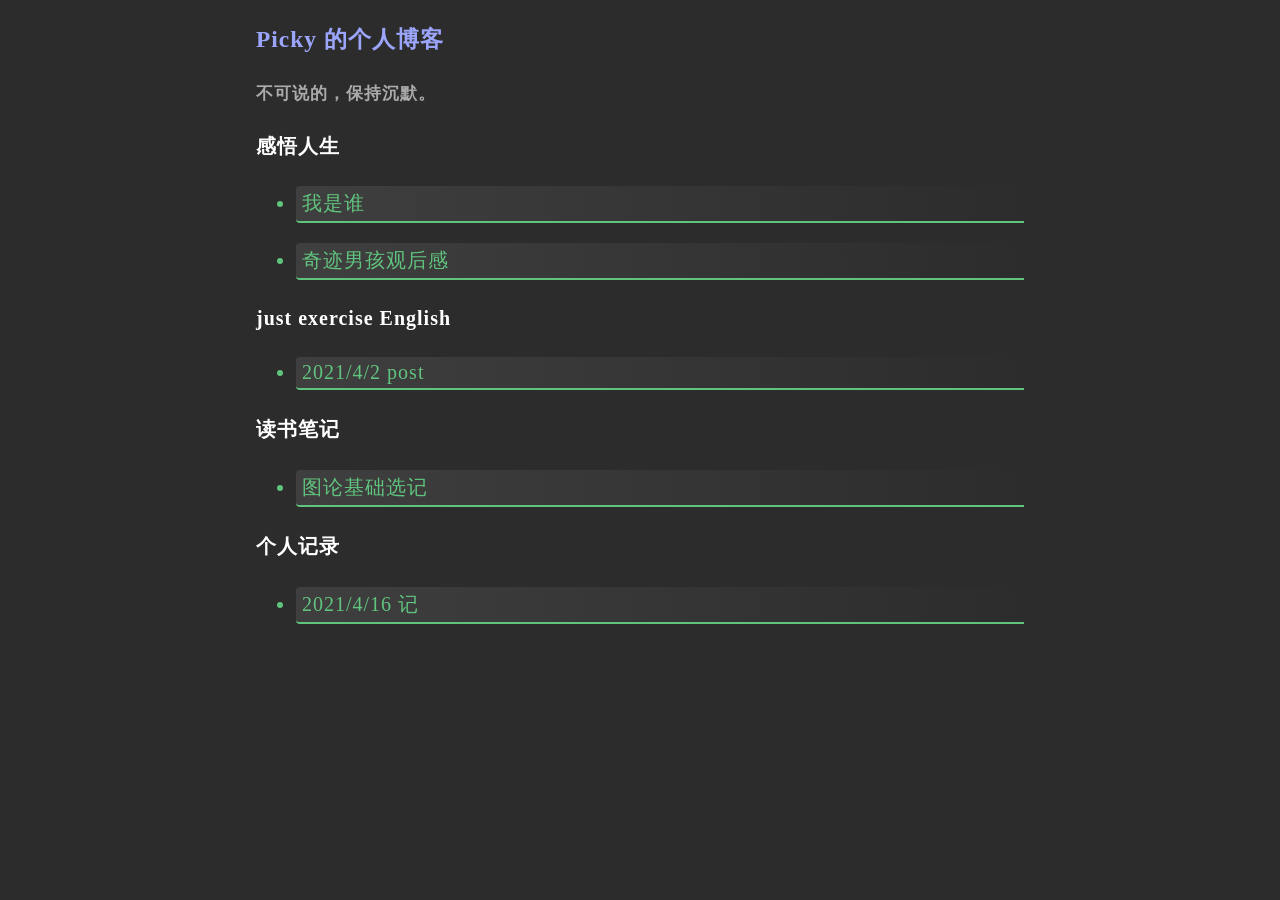
<file: index.html>
<!DOCTYPE html>
<html>
<head>
    <meta charset="UTF-8">
    <meta http-equiv="X-UA-Compatible" content="IE=edge">
    <meta name="viewport" content="width=device-width, initial-scale=1.0">
    <link rel="stylesheet" href="./style.css">
    <link rel="icon" href="./read/resources/Logo_Picky.jpg" />
    <title>Picky's blog</title>
</head>
<body>
    <h3> Picky 的个人博客 </h3>
    <h5> 不可说的，保持沉默。 </h5>

    <!--thinking-->
    <h4>感悟人生</h4>
    
    <!--who i am-->
    <ul>
        <a href="./read/reader.html?index=thinking&file=who_i_am"><li>我是谁</li></a>
    </ul>
    
    <!--thinking after Wonder-->
    <ul>
        <a href="./read/reader.html?index=movie_feeling&file=Wonder"><li>奇迹男孩观后感</li></a>
    </ul>

    <!--english-->
    <h4>just exercise English</h4>
    <ul>
        <a href="./read/reader.html?index=english&file=2021_4_2"><li>2021/4/2 post</li></a>
    </ul>

    <!--book notes-->
    <h4>读书笔记</h4>
    <ul>
        <a href="./read/reader.html?index=notes&file=graph_theory_0/article"><li>图论基础选记</li></a>
    </ul>

    <!--weekly_record-->
    <h4>个人记录</h4>
    <ul>
        <a href="./read/reader.html?index=weekly_record&file=2021_4_16"><li>2021/4/16 记</li></a>
    </ul>


    <script src="./script.js"></script>
</body>
</html>
</file>
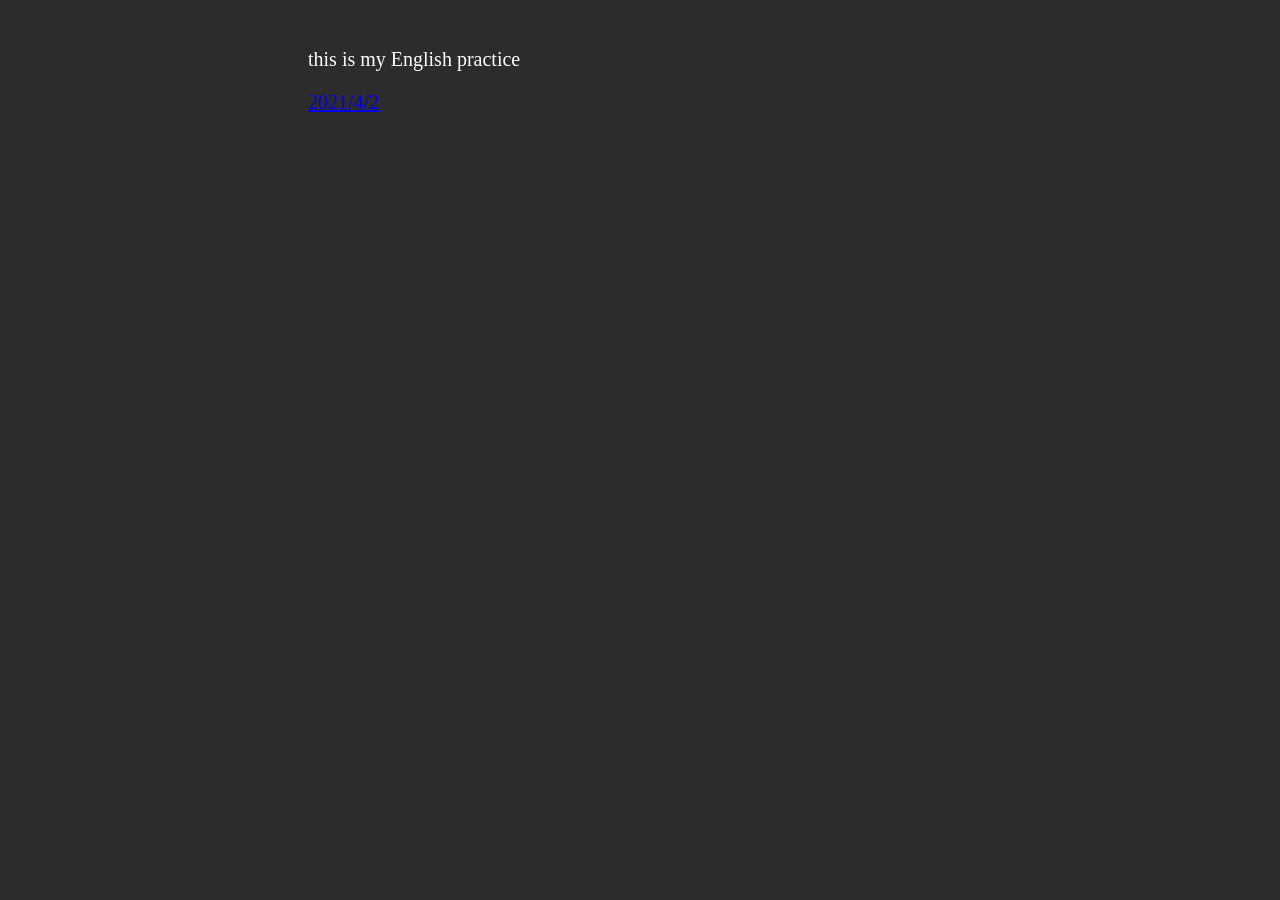
<file: English/index.html>
<!DOCTYPE html>
<html>
<head>
    <style type="text/css">
        
        body {  background-color: rgba(0, 0, 0, 0.829);
                position:absolute; 
                left: 300px; 
                right: 300px;  
                top: 20px;color:white;
                font-size:20px   
        } 
    </style>
<meta charset="utf-8">
<title>English page</title>
</head>
<body>

    <p>this is my English practice</p>
    <a href="2021_4_2">2021/4/2</a>

</body>
</html>
</file>
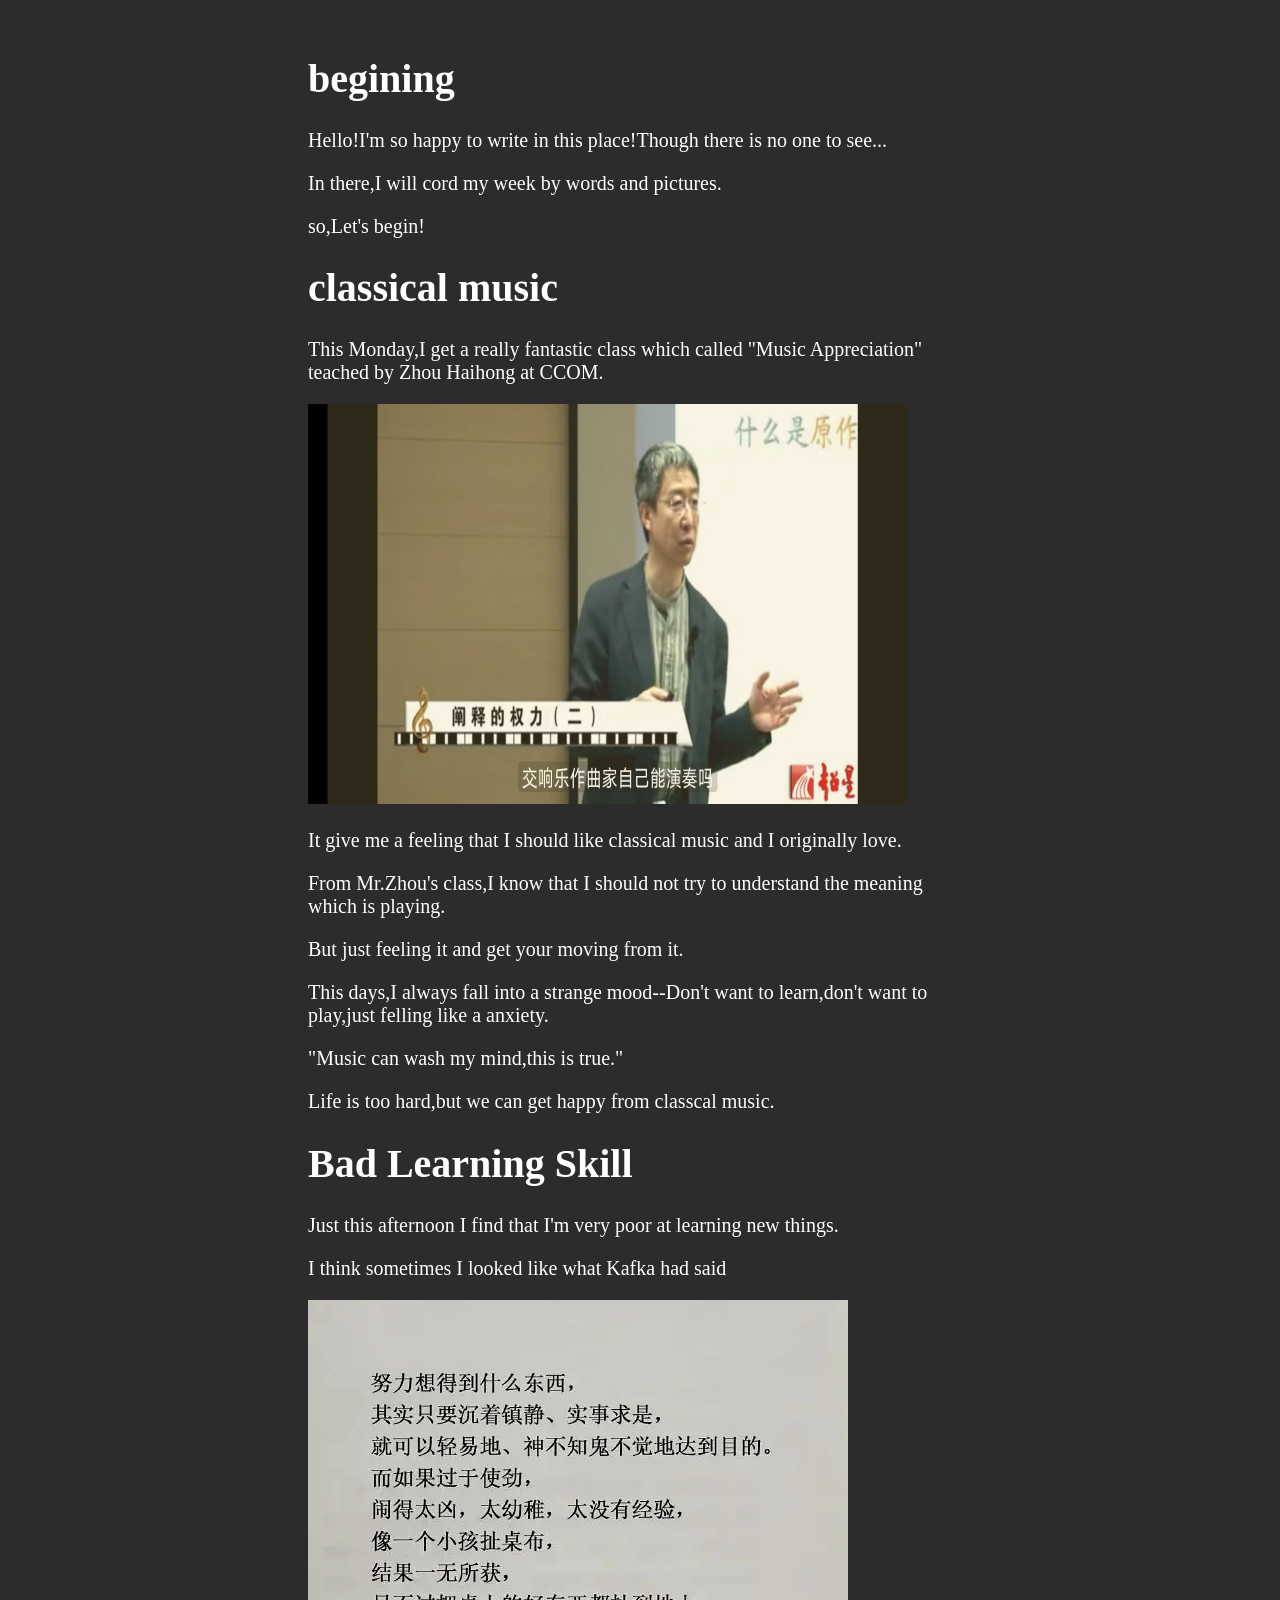
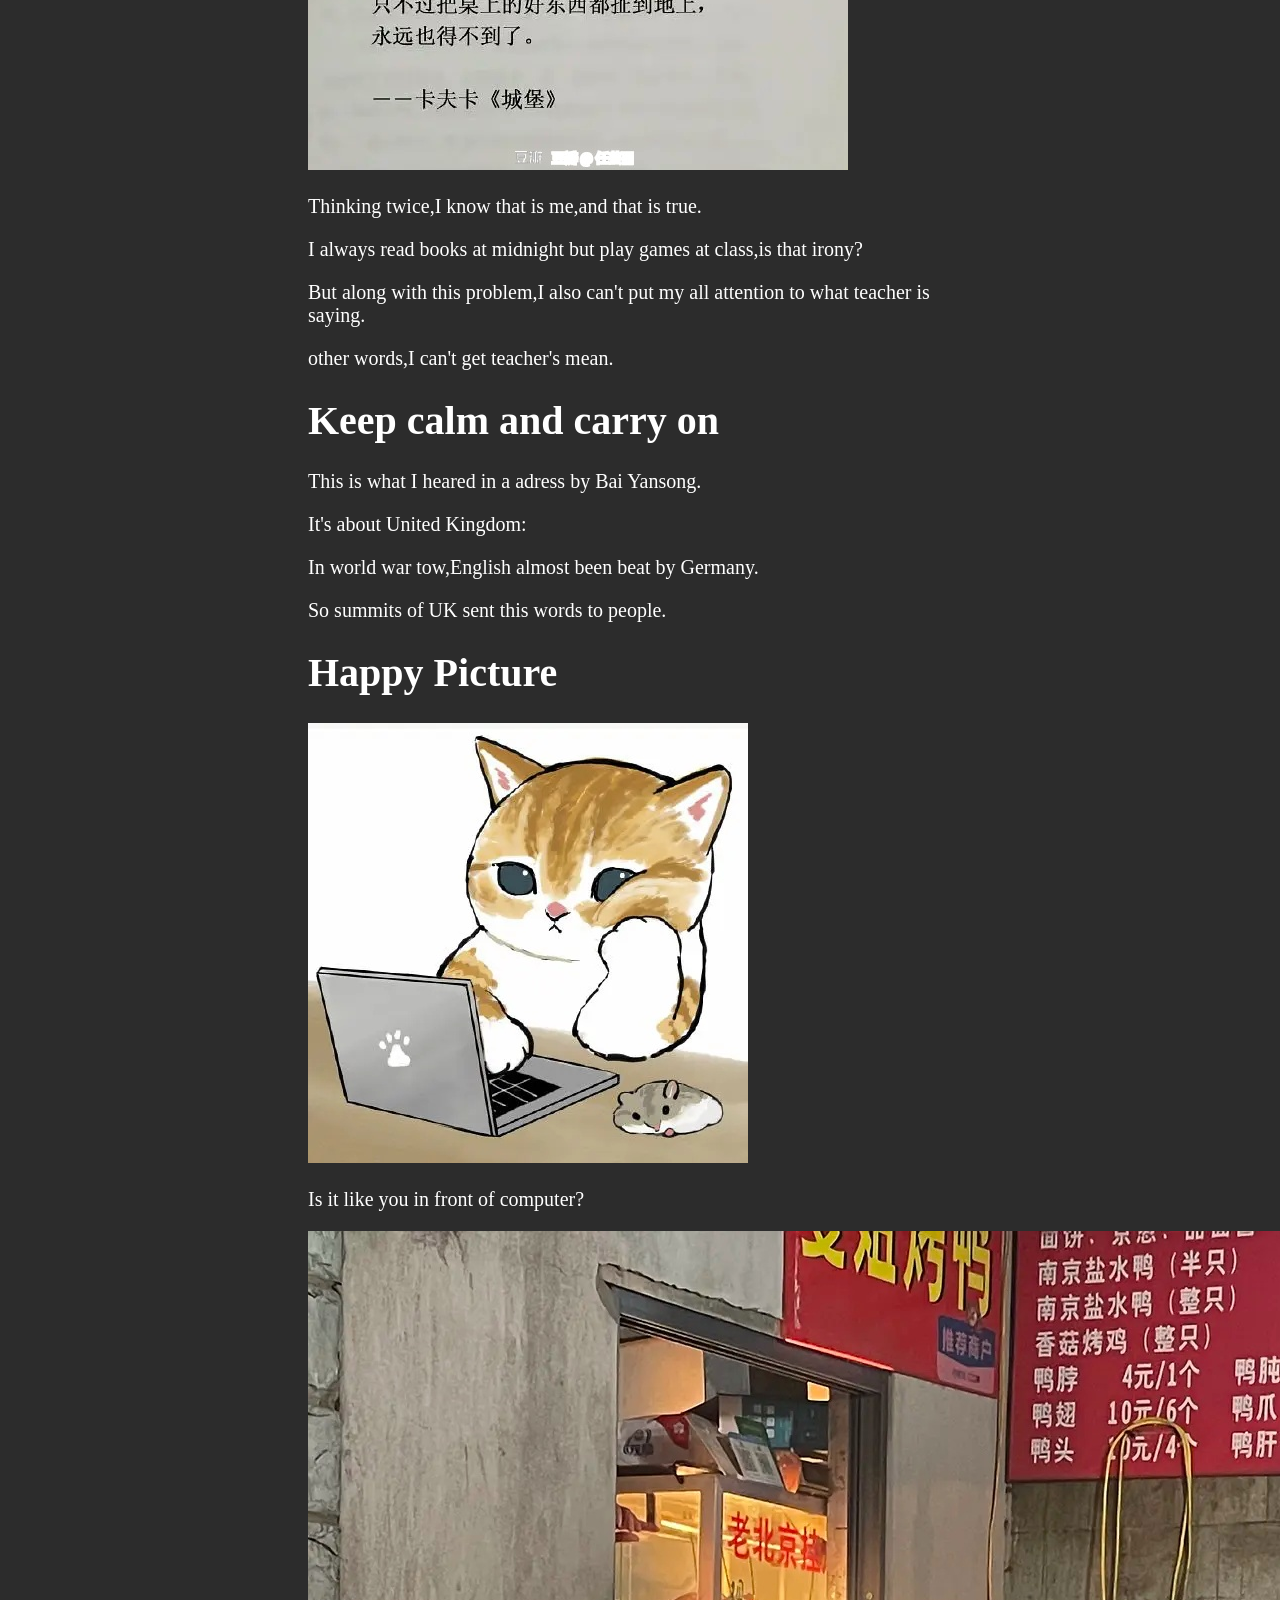
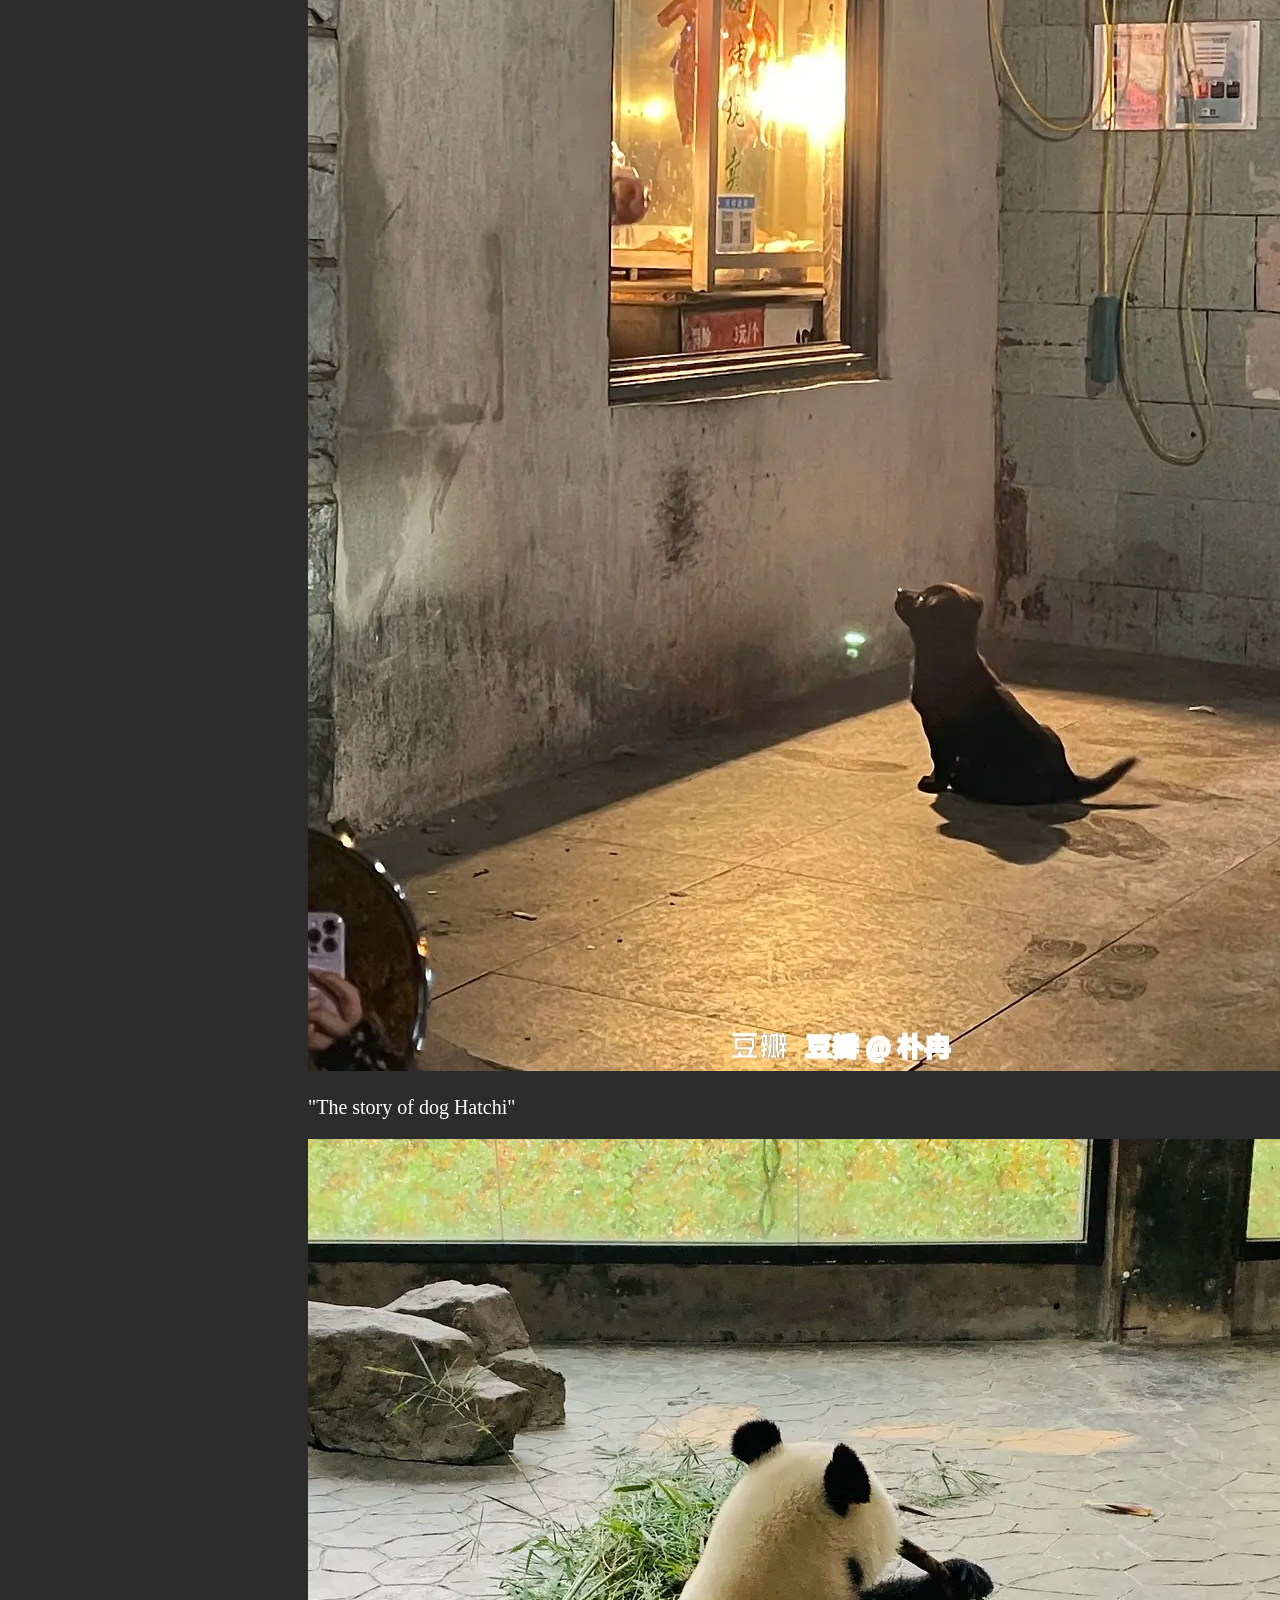
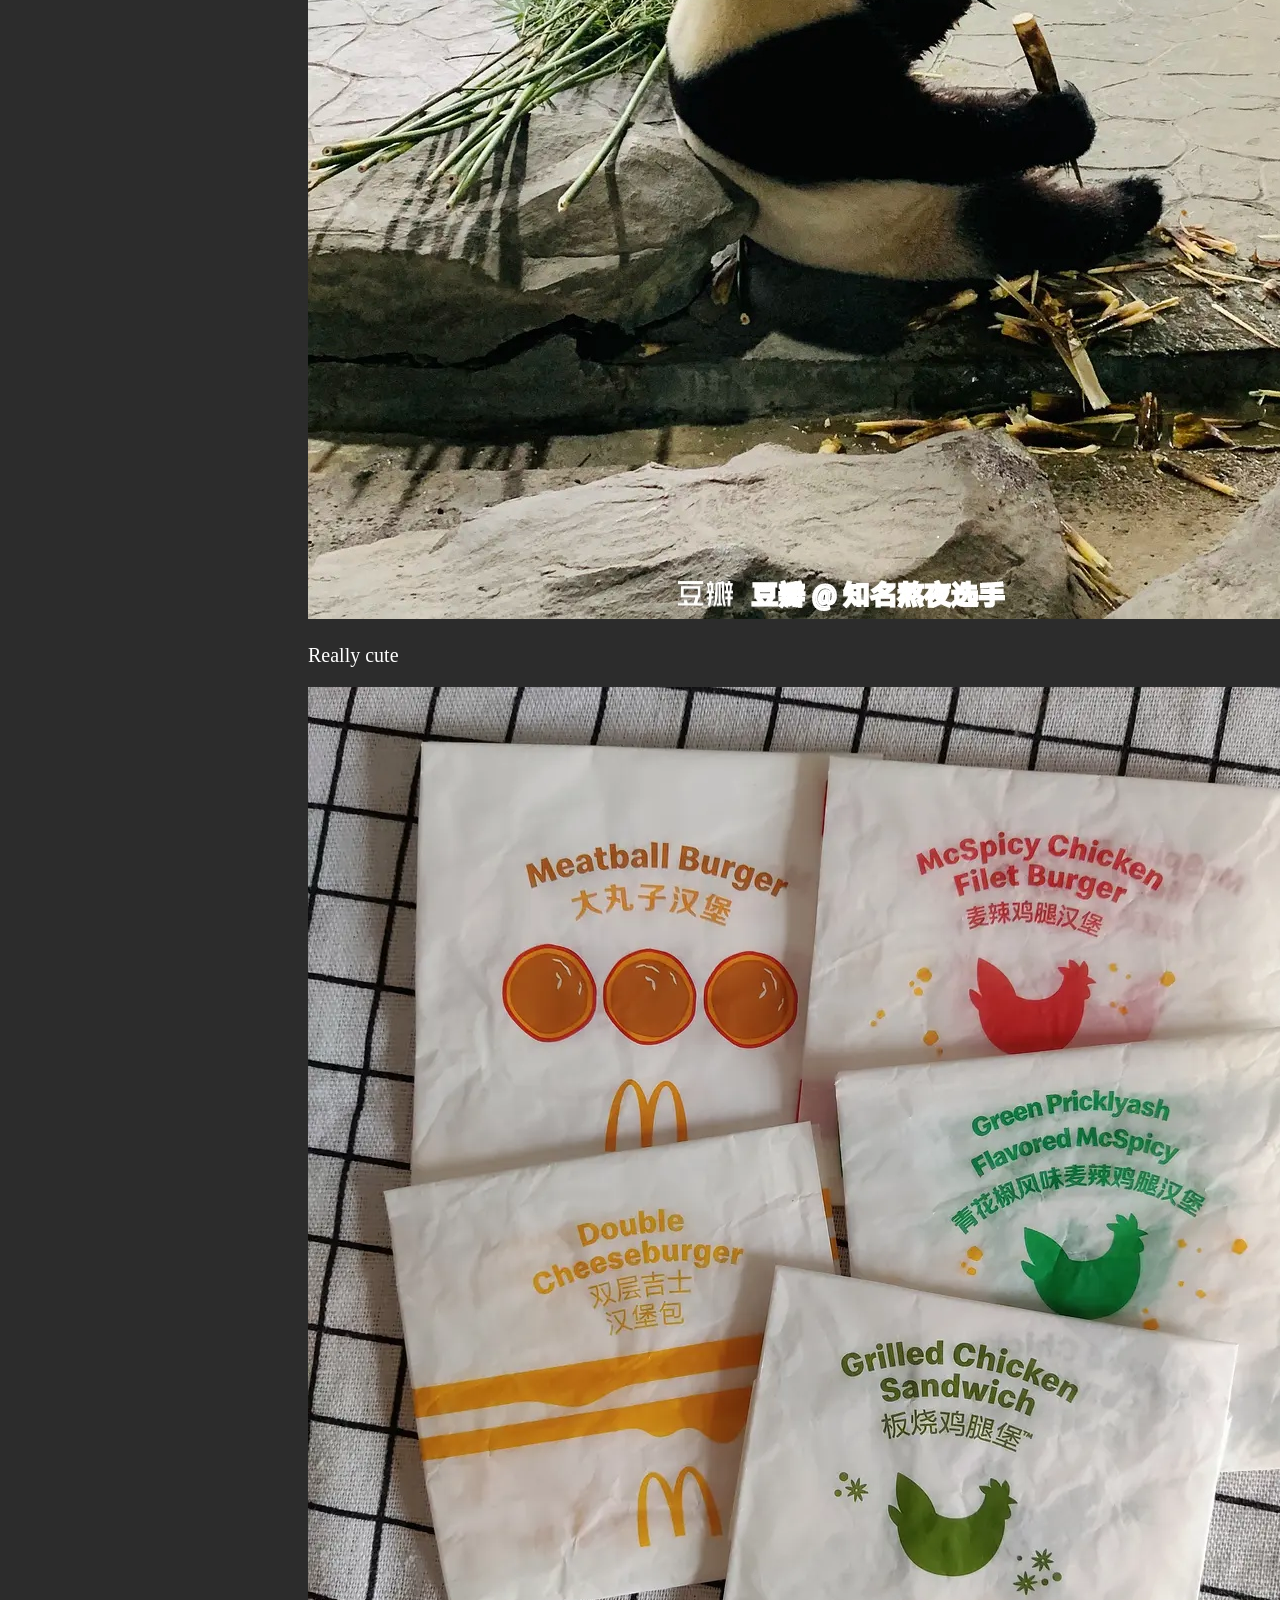
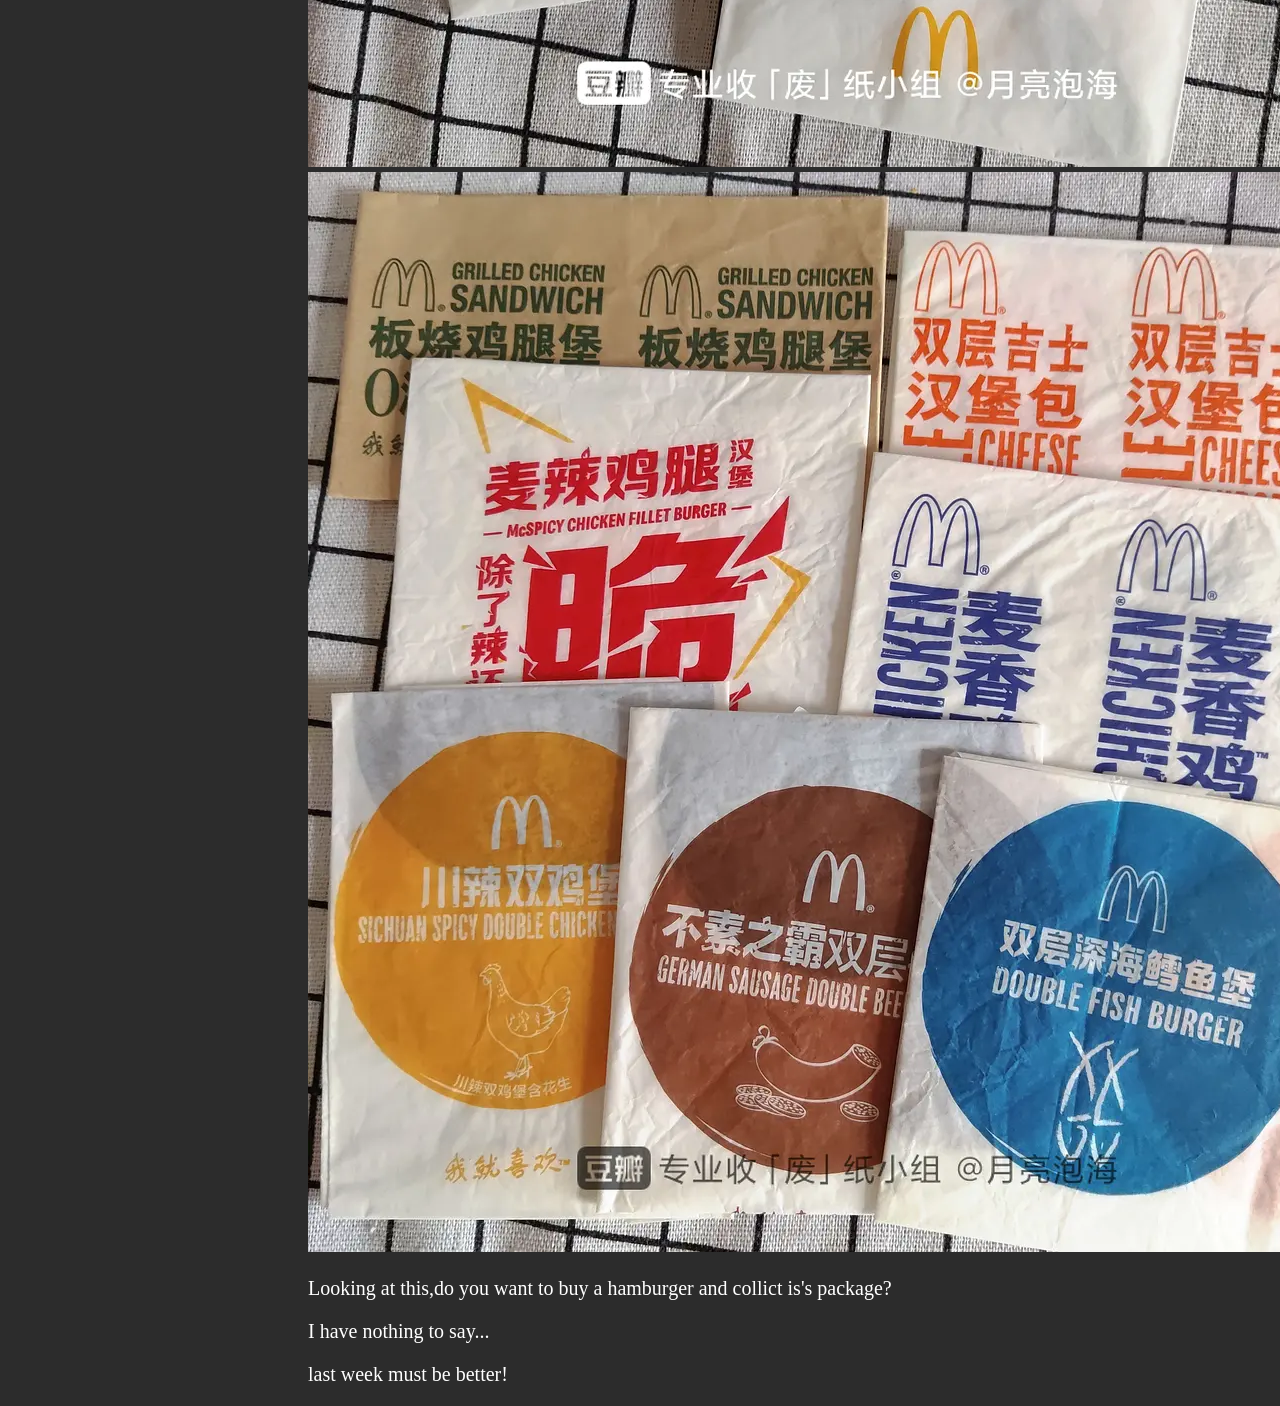
<file: English/2021_4_2/index.html>
<!DOCTYPE html>
<html>
    <head>
    <style type="text/css">
        
        body {  background-color: rgba(0, 0, 0, 0.829);
                position:absolute; 
                left: 300px; 
                right: 300px;  
                top: 20px;color:white;
                font-size:20px   
        } 
    </style>
<meta charset="utf-8">
<title>2021/4/2</title>
</head>
    <body>
        <h1>begining</h1>
        <p>Hello!I'm so happy to write in this place!Though there is no one to see...</p>
        <p>In there,I will cord my week by words and pictures.</p>
        <p>so,Let's begin!</p>

        <h1>classical music</h1>
        <p>This Monday,I get a really fantastic class which called "Music Appreciation" teached by Zhou Haihong at CCOM.</p>
        <img src="https://Picky02-ji.github.io/picture/2021_4_2/teacher.jpg" alt="none" width="600" height="400">
        <p>It give me a feeling that I should like classical music and I originally love.</p>
        <p>From Mr.Zhou's class,I know that I should not try to understand the meaning which is playing.</p>
        <p>But just feeling it and get your moving from it.</p>
        <p>This days,I always fall into a strange mood--Don't want to learn,don't want to play,just felling like a anxiety.</p>
        <p>"Music can wash my mind,this is true."</p>
        <p>Life is too hard,but we can get happy from classcal music.</p>

        <h1>Bad Learning Skill</h1>
        <p>Just this afternoon I find that I'm very poor at learning new things.</p>
        <p>I think sometimes I looked like what Kafka had said</p>
        <img src="https://Picky02-ji.github.io/picture/2021_4_2/kafka.jpg" alt="none">
        <p>Thinking twice,I know that is me,and that is true.</p>
        <p>I always read books at midnight but play games at class,is that irony?</p>
        <p>But along with this problem,I also can't put my all attention to what teacher is saying.</p>
        <p>other words,I can't get teacher's mean.</p>

        <h1>Keep calm and carry on</h1>
        <p>This is what I heared in a adress by Bai Yansong.</p>
        <p>It's about United Kingdom:</p>
        <p>In world war tow,English almost been beat by Germany.</p>
        <p>So summits of UK sent this words to people.</p>

        <h1>Happy Picture</h1>
        <img src="https://Picky02-ji.github.io/picture/2021_4_2/cat.jpg" alt="none">
        <p>Is it like you in front of computer?</p>
        <img src="https://Picky02-ji.github.io/picture/2021_4_2/dog.jpg" alt="none">
        <p>"The story of dog Hatchi"</p>
        <img src="https://Picky02-ji.github.io/picture/2021_4_2/panda.jpg" alt="none">
        <p>Really cute</p>
        <img src="https://Picky02-ji.github.io/picture/2021_4_2/han1.jpg" alt="none">
        <img src="https://Picky02-ji.github.io/picture/2021_4_2/han2.jpg" alt="none">
        <p>Looking at this,do you want to buy a hamburger and collict is's package?</p>

        <p></p>
        <p>I have nothing to say...</p>
        <p>last week must be better!</p>
    </body>
</html>
</file>
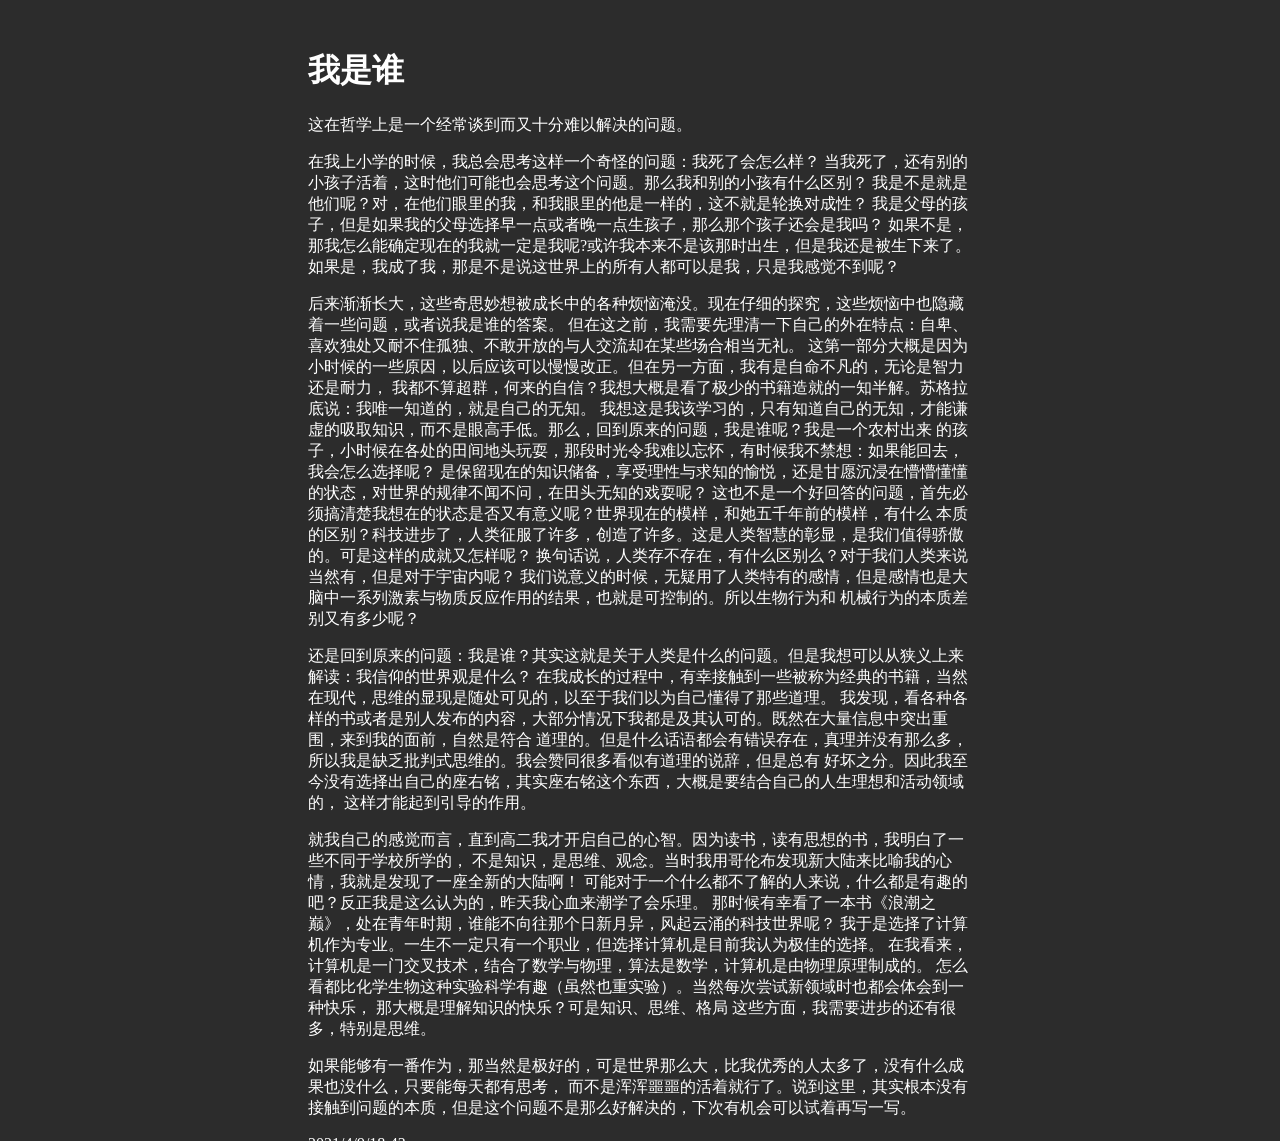
<file: thinking/who_i_am/index.html>
<!DOCTYPE html>
<html>
<head>
    <style type="text/css">
        body {  background-color: rgba(0, 0, 0, 0.829);
                position: fixed; 
                left: 300px; 
                right: 300px;  
                top: 20px;   
        } 
    </style>
<meta charset="utf-8">
<title>woh i am</title>
</head>
<body>
    <h1><font color = white>我是谁</font></h1>
    <p><font color = white>这在哲学上是一个经常谈到而又十分难以解决的问题。</font></p>
    <p><font color = white>
    在我上小学的时候，我总会思考这样一个奇怪的问题：我死了会怎么样？
    当我死了，还有别的小孩子活着，这时他们可能也会思考这个问题。那么我和别的小孩有什么区别？
    我是不是就是他们呢？对，在他们眼里的我，和我眼里的他是一样的，这不就是轮换对成性？
    我是父母的孩子，但是如果我的父母选择早一点或者晚一点生孩子，那么那个孩子还会是我吗？
    如果不是，那我怎么能确定现在的我就一定是我呢?或许我本来不是该那时出生，但是我还是被生下来了。
    如果是，我成了我，那是不是说这世界上的所有人都可以是我，只是我感觉不到呢？
    </font></p>
    <p><font color = white>
    后来渐渐长大，这些奇思妙想被成长中的各种烦恼淹没。现在仔细的探究，这些烦恼中也隐藏着一些问题，或者说我是谁的答案。
    但在这之前，我需要先理清一下自己的外在特点：自卑、喜欢独处又耐不住孤独、不敢开放的与人交流却在某些场合相当无礼。
    这第一部分大概是因为小时候的一些原因，以后应该可以慢慢改正。但在另一方面，我有是自命不凡的，无论是智力还是耐力，
    我都不算超群，何来的自信？我想大概是看了极少的书籍造就的一知半解。苏格拉底说：我唯一知道的，就是自己的无知。
    我想这是我该学习的，只有知道自己的无知，才能谦虚的吸取知识，而不是眼高手低。那么，回到原来的问题，我是谁呢？我是一个农村出来
    的孩子，小时候在各处的田间地头玩耍，那段时光令我难以忘怀，有时候我不禁想：如果能回去，我会怎么选择呢？
    是保留现在的知识储备，享受理性与求知的愉悦，还是甘愿沉浸在懵懵懂懂的状态，对世界的规律不闻不问，在田头无知的戏耍呢？
    这也不是一个好回答的问题，首先必须搞清楚我想在的状态是否又有意义呢？世界现在的模样，和她五千年前的模样，有什么
    本质的区别？科技进步了，人类征服了许多，创造了许多。这是人类智慧的彰显，是我们值得骄傲的。可是这样的成就又怎样呢？
    换句话说，人类存不存在，有什么区别么？对于我们人类来说当然有，但是对于宇宙内呢？
    我们说意义的时候，无疑用了人类特有的感情，但是感情也是大脑中一系列激素与物质反应作用的结果，也就是可控制的。所以生物行为和
    机械行为的本质差别又有多少呢？
    </font></p>
    <p><font color = white>
    还是回到原来的问题：我是谁？其实这就是关于人类是什么的问题。但是我想可以从狭义上来解读：我信仰的世界观是什么？
    在我成长的过程中，有幸接触到一些被称为经典的书籍，当然在现代，思维的显现是随处可见的，以至于我们以为自己懂得了那些道理。
    我发现，看各种各样的书或者是别人发布的内容，大部分情况下我都是及其认可的。既然在大量信息中突出重围，来到我的面前，自然是符合
    道理的。但是什么话语都会有错误存在，真理并没有那么多，所以我是缺乏批判式思维的。我会赞同很多看似有道理的说辞，但是总有
    好坏之分。因此我至今没有选择出自己的座右铭，其实座右铭这个东西，大概是要结合自己的人生理想和活动领域的，
    这样才能起到引导的作用。
    </font></p>
    <p><font color = white>
    就我自己的感觉而言，直到高二我才开启自己的心智。因为读书，读有思想的书，我明白了一些不同于学校所学的，
    不是知识，是思维、观念。当时我用哥伦布发现新大陆来比喻我的心情，我就是发现了一座全新的大陆啊！
    可能对于一个什么都不了解的人来说，什么都是有趣的吧？反正我是这么认为的，昨天我心血来潮学了会乐理。
    那时候有幸看了一本书《浪潮之巅》，处在青年时期，谁能不向往那个日新月异，风起云涌的科技世界呢？
    我于是选择了计算机作为专业。一生不一定只有一个职业，但选择计算机是目前我认为极佳的选择。
    在我看来，计算机是一门交叉技术，结合了数学与物理，算法是数学，计算机是由物理原理制成的。
    怎么看都比化学生物这种实验科学有趣（虽然也重实验）。当然每次尝试新领域时也都会体会到一种快乐，
    那大概是理解知识的快乐？可是知识、思维、格局 这些方面，我需要进步的还有很多，特别是思维。
    </font></p>
    <p><font color = white>
    如果能够有一番作为，那当然是极好的，可是世界那么大，比我优秀的人太多了，没有什么成果也没什么，只要能每天都有思考，
    而不是浑浑噩噩的活着就行了。说到这里，其实根本没有接触到问题的本质，但是这个问题不是那么好解决的，下次有机会可以试着再写一写。
    </font></p>
    <p><font color = white>
        2021/4/9/18:43
    </font></p>
</body>
</html>
</file>
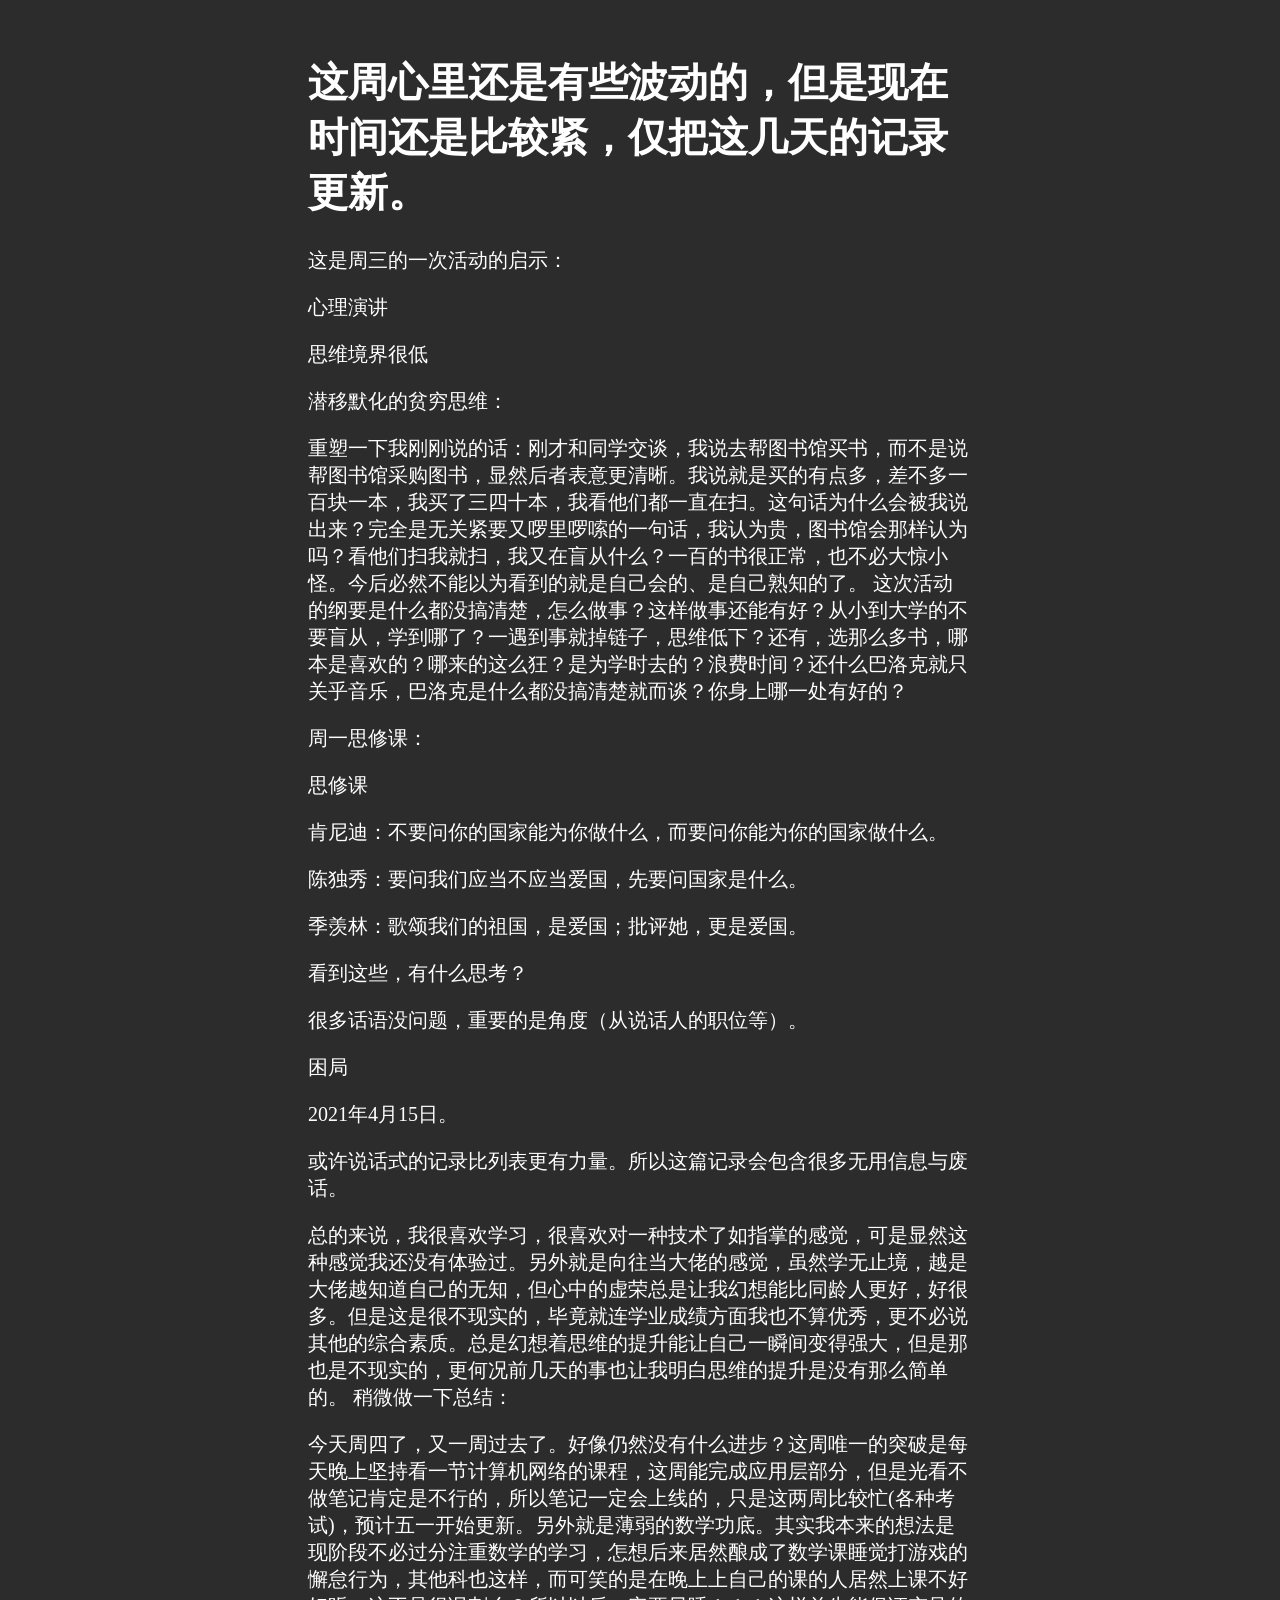
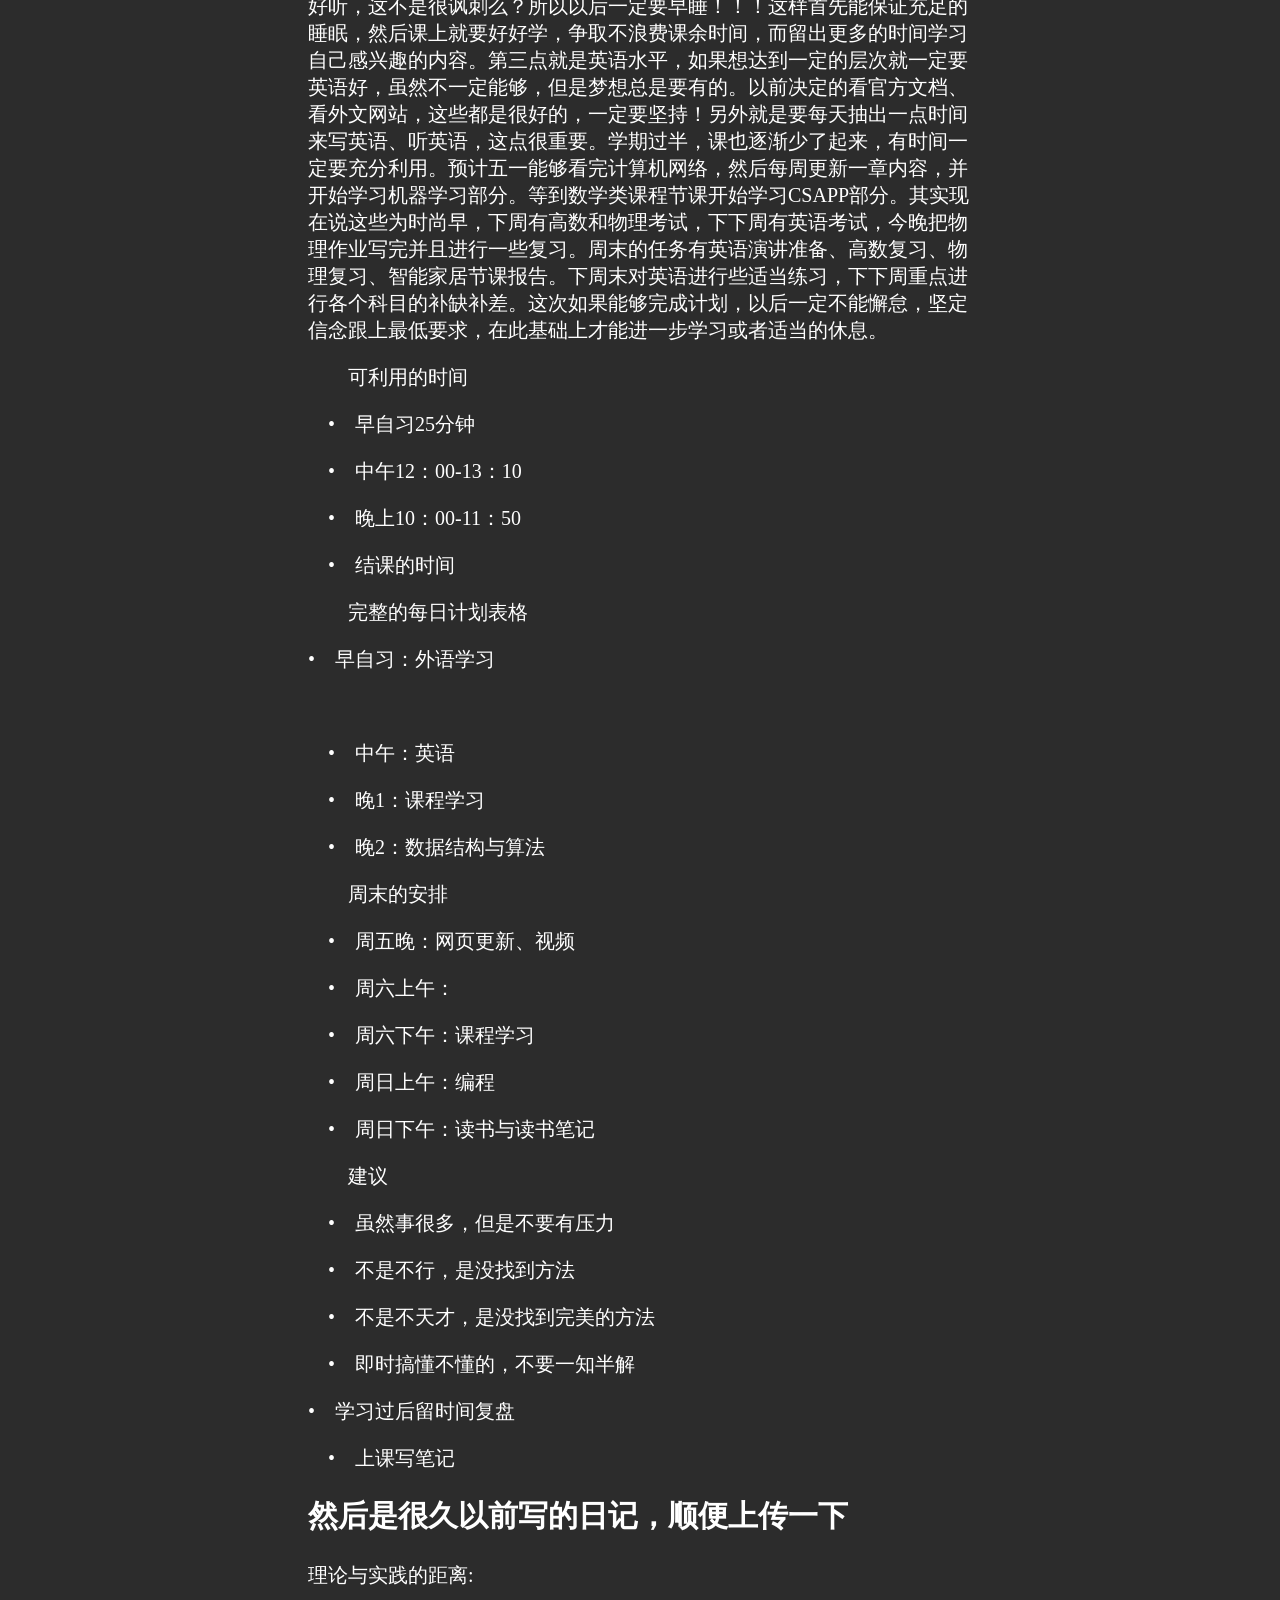
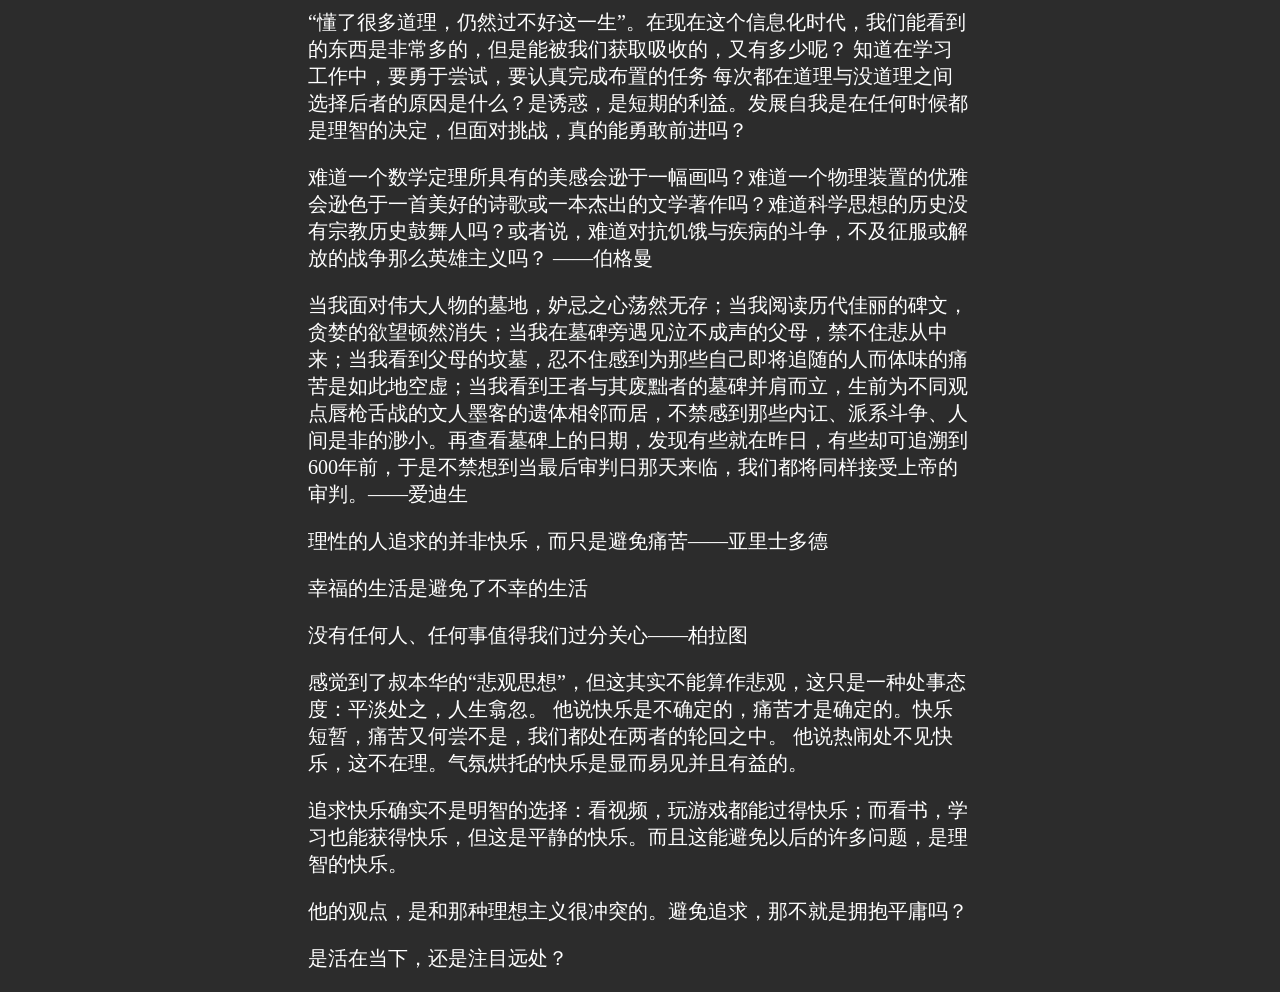
<file: weekly_record/2021_4_16/index.html>
<!DOCTYPE html>
<html>
<head>
    <style type="text/css">
        
        body {  background-color: rgba(0, 0, 0, 0.829);
                position:absolute; 
                left: 300px; 
                right: 300px;  
                top: 20px;color:white;
                font-size:20px   
        } 
    </style>
<meta charset="utf-8">
<title>woh i am</title>
</head>
<body>
    <h1>这周心里还是有些波动的，但是现在时间还是比较紧，仅把这几天的记录更新。</h1>
    <p>这是周三的一次活动的启示：</p>
    <p>心理演讲</p>
    <p>思维境界很低</p> 
        
    <p>   潜移默化的贫穷思维：</p>
     <p>重塑一下我刚刚说的话：刚才和同学交谈，我说去帮图书馆买书，而不是说帮图书馆采购图书，显然后者表意更清晰。我说就是买的有点多，差不多一百块一本，我买了三四十本，我看他们都一直在扫。这句话为什么会被我说出来？完全是无关紧要又啰里啰嗦的一句话，我认为贵，图书馆会那样认为吗？看他们扫我就扫，我又在盲从什么？一百的书很正常，也不必大惊小怪。今后必然不能以为看到的就是自己会的、是自己熟知的了。
        这次活动的纲要是什么都没搞清楚，怎么做事？这样做事还能有好？从小到大学的不要盲从，学到哪了？一遇到事就掉链子，思维低下？还有，选那么多书，哪本是喜欢的？哪来的这么狂？是为学时去的？浪费时间？还什么巴洛克就只关乎音乐，巴洛克是什么都没搞清楚就而谈？你身上哪一处有好的？
        </p>
    <p></p>
    <p>周一思修课：</p>
    <p>思修课</p>
    <p>    肯尼迪：不要问你的国家能为你做什么，而要问你能为你的国家做什么。</p>
     <p>  陈独秀：要问我们应当不应当爱国，先要问国家是什么。</p> 
     <p>   季羡林：歌颂我们的祖国，是爱国；批评她，更是爱国。</p>
     <p>   看到这些，有什么思考？</p>
     <p>  很多话语没问题，重要的是角度（从说话人的职位等）。</p>
     <p></p>
     <p>困局</p>
     <p>  2021年4月15日。</p> 
      <p> 或许说话式的记录比列表更有力量。所以这篇记录会包含很多无用信息与废话。</p> 
      <p>  总的来说，我很喜欢学习，很喜欢对一种技术了如指掌的感觉，可是显然这种感觉我还没有体验过。另外就是向往当大佬的感觉，虽然学无止境，越是大佬越知道自己的无知，但心中的虚荣总是让我幻想能比同龄人更好，好很多。但是这是很不现实的，毕竟就连学业成绩方面我也不算优秀，更不必说其他的综合素质。总是幻想着思维的提升能让自己一瞬间变得强大，但是那也是不现实的，更何况前几天的事也让我明白思维的提升是没有那么简单的。
        稍微做一下总结：</p>
      <p> 今天周四了，又一周过去了。好像仍然没有什么进步？这周唯一的突破是每天晚上坚持看一节计算机网络的课程，这周能完成应用层部分，但是光看不做笔记肯定是不行的，所以笔记一定会上线的，只是这两周比较忙(各种考试)，预计五一开始更新。另外就是薄弱的数学功底。其实我本来的想法是现阶段不必过分注重数学的学习，怎想后来居然酿成了数学课睡觉打游戏的懈怠行为，其他科也这样，而可笑的是在晚上上自己的课的人居然上课不好好听，这不是很讽刺么？所以以后一定要早睡！！！这样首先能保证充足的睡眠，然后课上就要好好学，争取不浪费课余时间，而留出更多的时间学习自己感兴趣的内容。第三点就是英语水平，如果想达到一定的层次就一定要英语好，虽然不一定能够，但是梦想总是要有的。以前决定的看官方文档、看外文网站，这些都是很好的，一定要坚持！另外就是要每天抽出一点时间来写英语、听英语，这点很重要。学期过半，课也逐渐少了起来，有时间一定要充分利用。预计五一能够看完计算机网络，然后每周更新一章内容，并开始学习机器学习部分。等到数学类课程节课开始学习CSAPP部分。其实现在说这些为时尚早，下周有高数和物理考试，下下周有英语考试，今晚把物理作业写完并且进行一些复习。周末的任务有英语演讲准备、高数复习、物理复习、智能家居节课报告。下周末对英语进行些适当练习，下下周重点进行各个科目的补缺补差。这次如果能够完成计划，以后一定不能懈怠，坚定信念跟上最低要求，在此基础上才能进一步学习或者适当的休息。</p> 
        
        <p>　　可利用的时间</p>
       <p> 　•　早自习25分钟</p>
        <p>　•　中午12：00-13：10</p>
        <p>　•　晚上10：00-11：50</p>
       <p> 　•　结课的时间</p>
        
       <p>　　完整的每日计划表格</p> 
        <p>•　早自习：外语学习</p>　
       <p> 　•　中午：英语</p>
      <p> 　•　晚1：课程学习</p> 
       <p> 　•　晚2：数据结构与算法</p>
        
       <p>　　周末的安排</p> 
       <p>　•　周五晚：网页更新、视频</p>
      <p> 　•　周六上午：</p>
      <p> 　•　周六下午：课程学习</p> 
      <p> 　•　周日上午：编程</p> 
      <p>　•　周日下午：读书与读书笔记</p>  
       <p>　　建议</p> 
       
       <p>　•　虽然事很多，但是不要有压力</p>
        
       <p>　•　不是不行，是没找到方法</p>
       <p> 　•　不是不天才，是没找到完美的方法</p>
       <p> 　•　即时搞懂不懂的，不要一知半解</p>
       <p>     •　学习过后留时间复盘</p>
        <p>　•　上课写笔记</p>
<p></p>
<h2>然后是很久以前写的日记，顺便上传一下</h2>
<p>理论与实践的距离:</p>
 <p>   “懂了很多道理，仍然过不好这一生”。在现在这个信息化时代，我们能看到的东西是非常多的，但是能被我们获取吸收的，又有多少呢？
    知道在学习工作中，要勇于尝试，要认真完成布置的任务
    每次都在道理与没道理之间选择后者的原因是什么？是诱惑，是短期的利益。发展自我是在任何时候都是理智的决定，但面对挑战，真的能勇敢前进吗？
    </p>
 <p></p>  
 <p>难道一个数学定理所具有的美感会逊于一幅画吗？难道一个物理装置的优雅会逊色于一首美好的诗歌或一本杰出的文学著作吗？难道科学思想的历史没有宗教历史鼓舞人吗？或者说，难道对抗饥饿与疾病的斗争，不及征服或解放的战争那么英雄主义吗？
    ——伯格曼
    </p>
    <p></p>
<p>当我面对伟大人物的墓地，妒忌之心荡然无存；当我阅读历代佳丽的碑文，贪婪的欲望顿然消失；当我在墓碑旁遇见泣不成声的父母，禁不住悲从中来；当我看到父母的坟墓，忍不住感到为那些自己即将追随的人而体味的痛苦是如此地空虚；当我看到王者与其废黜者的墓碑并肩而立，生前为不同观点唇枪舌战的文人墨客的遗体相邻而居，不禁感到那些内讧、派系斗争、人间是非的渺小。再查看墓碑上的日期，发现有些就在昨日，有些却可追溯到600年前，于是不禁想到当最后审判日那天来临，我们都将同样接受上帝的审判。——爱迪生
</p>
<p></p>
<p>理性的人追求的并非快乐，而只是避免痛苦——亚里士多德</p>

<p>    幸福的生活是避免了不幸的生活</p>
    
 <p>   没有任何人、任何事值得我们过分关心——柏拉图</p>
    
 <p>  感觉到了叔本华的“悲观思想”，但这其实不能算作悲观，这只是一种处事态度：平淡处之，人生翕忽。
    他说快乐是不确定的，痛苦才是确定的。快乐短暂，痛苦又何尝不是，我们都处在两者的轮回之中。
    他说热闹处不见快乐，这不在理。气氛烘托的快乐是显而易见并且有益的。</p> 
    
 <p>   追求快乐确实不是明智的选择：看视频，玩游戏都能过得快乐；而看书，学习也能获得快乐，但这是平静的快乐。而且这能避免以后的许多问题，是理智的快乐。</p>
    
  <p>  他的观点，是和那种理想主义很冲突的。避免追求，那不就是拥抱平庸吗？</p>
    
 <p>  是活在当下，还是注目远处？ </p>

</body>
</html>
</file>
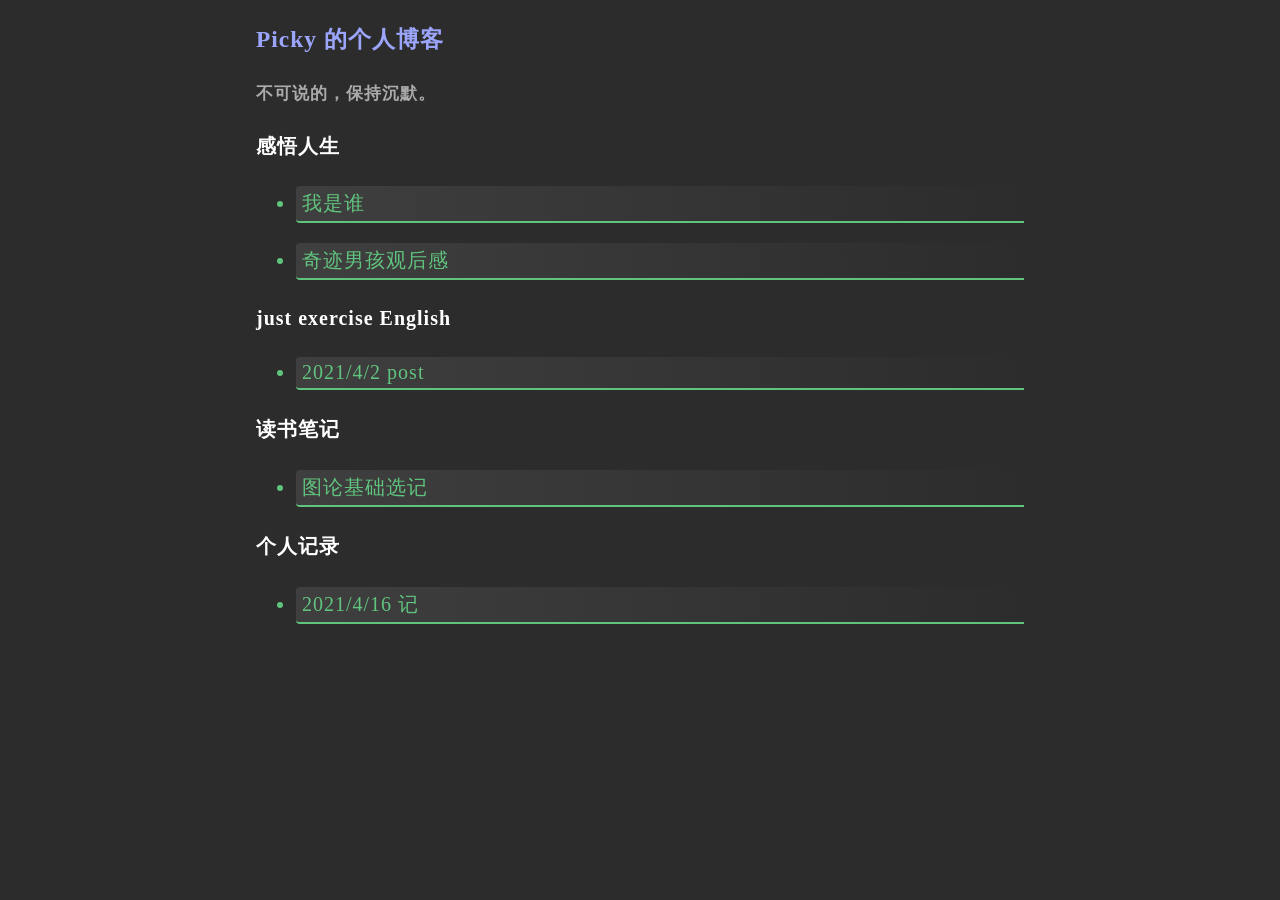
<file: read/reader.html>
<!DOCTYPE html>
<html lang="en">
<head>
    <meta charset="UTF-8">
    <meta http-equiv="X-UA-Compatible" content="IE=edge">
    <meta name="viewport" content="width=device-width, initial-scale=1.0">
    <link rel="stylesheet" href="./readerStyle.css">
    <link rel="icon" href="./resources/Logo_Picky.jpg" />
    <script src="./cdn/showdown_1.9.1_.min.js"></script>
    <script src="./cdn/jquery_3.5.1_.min.js"></script>
    <title>Picky's blog</title>
</head>
<body>
    <div id="wantToChangeSource">
        <h3>诶呀！</h3>
        <p>我们发现您的网页于 4s 内并未加载完成！您可以选择下面几个选项来更换文件请求源。</p>
        <button onclick="convertSource('local');">默认 github.io 源</button>
        <button onclick="convertSource('gitRaw');">raw.githubusercontent.com 源</button>
        <button onclick="askForChangingSource(false);">我的网页已经加载完成，无需更换源</button>
    </div>
    <div id="textInfos"></div>
    <div id="pageContent">
        <img id="loadingAnimation" src="./resources/loadingAnim.svg" />
    </div>

    <div id="footer">
        <p>非常抱歉，暂不支持评论功能。</p>
        <a href="https://picky02-ji.github.io/">回到我的 Blog 主页</a>
    </div>

    <script src="./readerScript.js"></script>
</body>
</html>
</file>
<file: style.css>
a {
    color:#61c47e;
    text-decoration: none;
	letter-spacing: 1px;
	border-bottom: 1px solid #61c47e;
}

body {
	background-color: rgba(0, 0, 0, 0.829);
    font-size: 20px;
} 

h3 {
	color: rgb(156, 165, 252);
	letter-spacing: 1px;
}

h5 {
	color: #aaa;
	letter-spacing: 1px;
}

h4 {
	color: #fff;
	letter-spacing: 1px;
}

ul {

}

ul li {
	color: #61c47e;
	letter-spacing: 1px;
	background: linear-gradient(90deg, #3f3f3fff, #3f3f3f00);
	padding: 4px 6px;
	border-radius: 4px 0px 0px 4px;
	border-bottom: 2px solid #61c47e;
	transition-duration: 0.1s;
}

ul li:hover {
	background: linear-gradient(90deg, #4f4f4fff, #4f4f4fff);
	border-radius: 4px 4px 4px 4px;
}

li::marker {
	unicode-bidi: isolate-override;
}
</file>
<file: read/readerStyle.css>
body {
    margin: 0;
    background: #1f1f1f;
}

div#wantToChangeSource {
    position: fixed;
    max-width: 100%;
    bottom: 0;
    border-top: 2px solid rgb(255, 94, 94);
    border-radius: 8px 8px 0 0;
    background: rgb(46, 13, 13);
    padding: 12px;
    margin: 0px 10px;
    display: none;
}

div#wantToChangeSource button {
    display: block;
    padding: 8px 10px;
    margin: 2px 0px;
    font-weight: bold;
    background: rgb(187, 141, 141);
    color: #000;
    border: none;
    border-radius: 6px;
}

div#wantToChangeSource button:hover {
    background: rgb(255, 146, 146);
}

div#textInfos {
    background: #000;
    color: #ffffff;
    letter-spacing: 1px;
    font-weight: lighter;
    padding: 10px;
    text-align: center;
}

div#pageContent {
    margin: 120px 20% 20px 20%;
}

div#pageContent img#loadingAnimation {
    border-radius: 8px;
}

h1 {
    font-weight: bold;
    text-align: center;
    color: #cfcfcf;
    margin-bottom: 20px;
    padding-bottom: 8px;
    letter-spacing: 1px;
    border-bottom: 1px solid #6f6f6f;
}

h3 {
    border-left: 6px solid #61c47e;
    padding-left: 6px;
    letter-spacing: 1px;
    margin-top: 20px;
    color: #fff;
}

p {
    letter-spacing: 1px;
    line-height: 2.4em;
    font-weight: lighter;
    color: #ffffff;
    background: #0000;
}

p :hover {
    background: #000f;
}

code {
    padding: 6px;
    font-family: 'Consolas', 'Courier New', Courier, monospace;
    background: #3a3a3a;
    color: #ffffff;
    border-radius: 4px;
}

pre code {
    padding: 10px;
    font-family: 'Consolas', 'Courier New', Courier, monospace;
    background: #3a3a3a;
    color: #ffffff;
    border-radius: 4px;
    display: block;
}

a {
    text-decoration: none;
    color: #61c47e;
    border-bottom: 1px solid #61c47e;
    text-align: center;
}

blockquote {
    border-left: 4px solid #6f6f6f;
    margin-block: 0px;
    margin-inline: 0px;
    padding: 0.4em 0.4em 0.4em 1.4em;
    background: #2f2f2f;
}

strong {
    font-weight: 800;
}

::marker {
    color: #a7a7a7;
}

li {
    color: #FFFFFF;
    margin: 1em;
}

table {
    border-spacing: 0px;
    color: #fff;
}

thead {
    background: #ffffff2a;
}

td, th {
    border: 1px solid #4f4f4f;
    padding: 4px 6px;
}

tr {
    border: 1px solid #4f4f4f;
    padding: 4px;
}

img {
    max-width: 100%;
}

div#footer {
    background: #000;
    padding: 20px;
    color: #fff;
}
</file>
